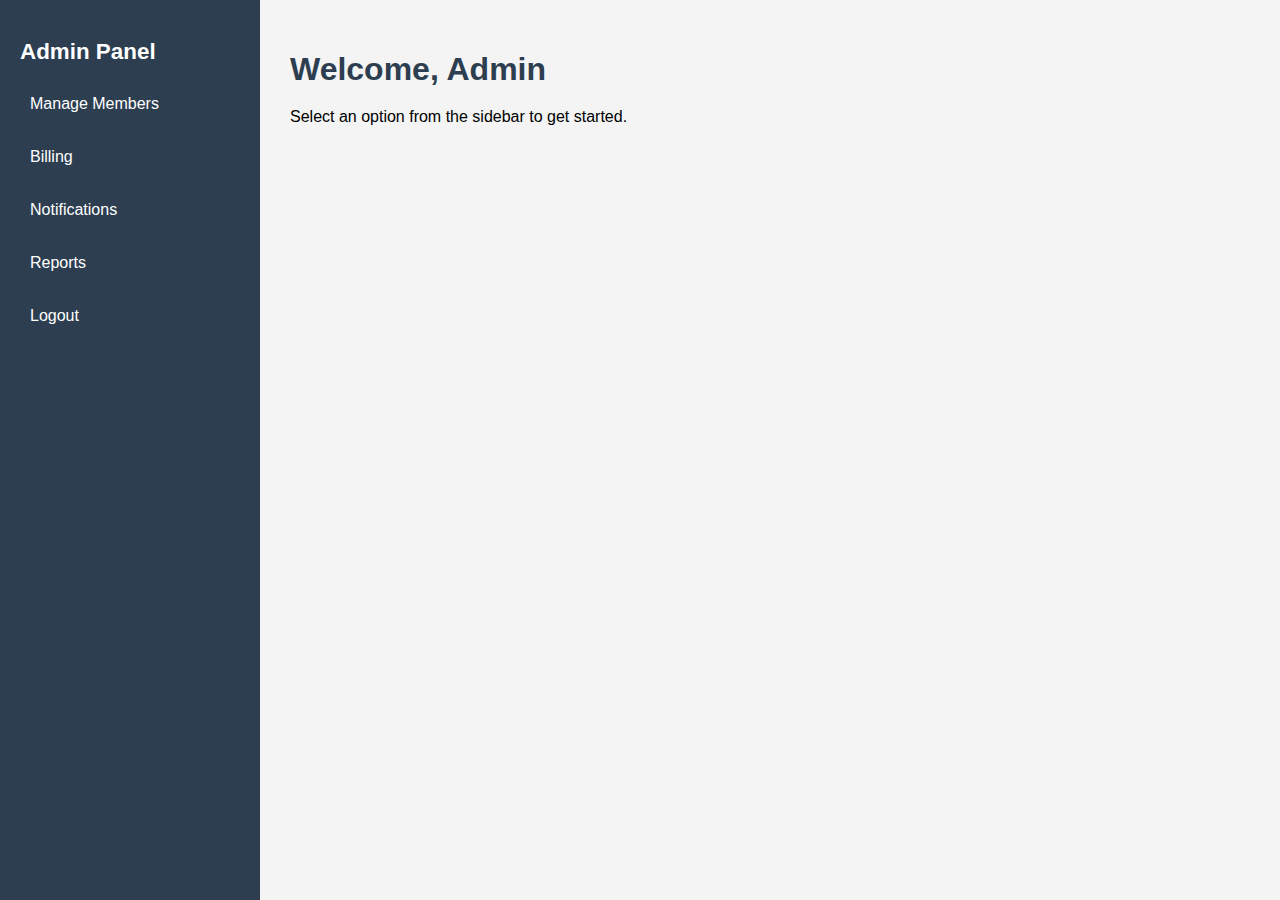
<file: admin.html>
<!DOCTYPE html>
<html lang="en">
<head>
  <meta charset="UTF-8">
  <meta name="viewport" content="width=device-width, initial-scale=1.0">
  <title>Admin Dashboard - Gym Management System</title>
  <link rel="stylesheet" href="style/admin.css">
</head>
<body>

  <div class="dashboard-container">
    <aside class="sidebar">
      <h2>Admin Panel</h2>
      <ul>
        <li><a href="#" onclick="showAdminSection('members')">Manage Members</a></li>
        <li><a href="#" onclick="showAdminSection('billing')">Billing</a></li>
        <li><a href="#" onclick="showAdminSection('notifications')">Notifications</a></li>
        <li><a href="#" onclick="showAdminSection('reports')">Reports</a></li>
        <li><a href="login.html">Logout</a></li>
      </ul>
    </aside>

    <main class="main-content">
      <h1>Welcome, Admin</h1>
      <div id="adminSectionContent">
        <p>Select an option from the sidebar to get started.</p>
      </div>
    </main>
  </div>

  <script src="script/admin.js"></script>
</body>
</html>
</file>
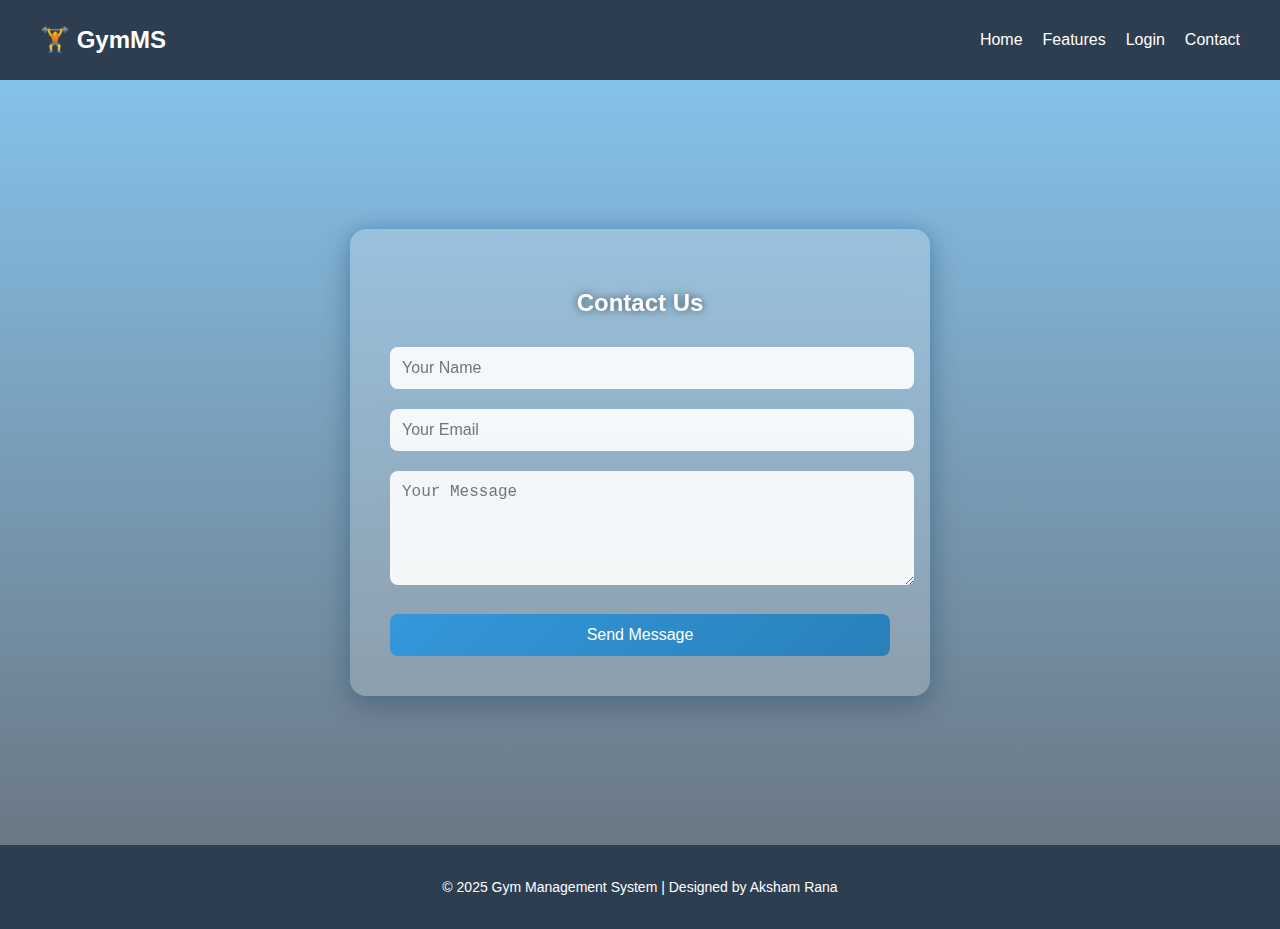
<file: contact.html>
<!DOCTYPE html>
<html lang="en">
<head>
  <meta charset="UTF-8">
  <meta name="viewport" content="width=device-width, initial-scale=1.0">
  <title>Contact - Gym Management System</title>
  <link rel="stylesheet" href="style/contact.css">
</head>
<body>

  <header>
    <nav class="navbar">
      <div class="logo">🏋️ GymMS</div>
      <ul class="nav-links">
        <li><a href="index.html">Home</a></li>
        <li><a href="index.html#features">Features</a></li>
        <li><a href="login.html">Login</a></li>
        <li><a href="contact.html">Contact</a></li>
      </ul>
    </nav>
  </header>

  <section class="contact-section">
    <div class="contact-box">
      <h2>Contact Us</h2>
      <form>
        <input type="text" placeholder="Your Name" required>
        <input type="email" placeholder="Your Email" required>
        <textarea placeholder="Your Message" rows="5" required></textarea>
        <button type="submit">Send Message</button>
      </form>
    </div>
  </section>

  <footer>
    <p>&copy; 2025 Gym Management System | Designed by Aksham Rana</p>
  </footer>

</body>
</html>
</file>
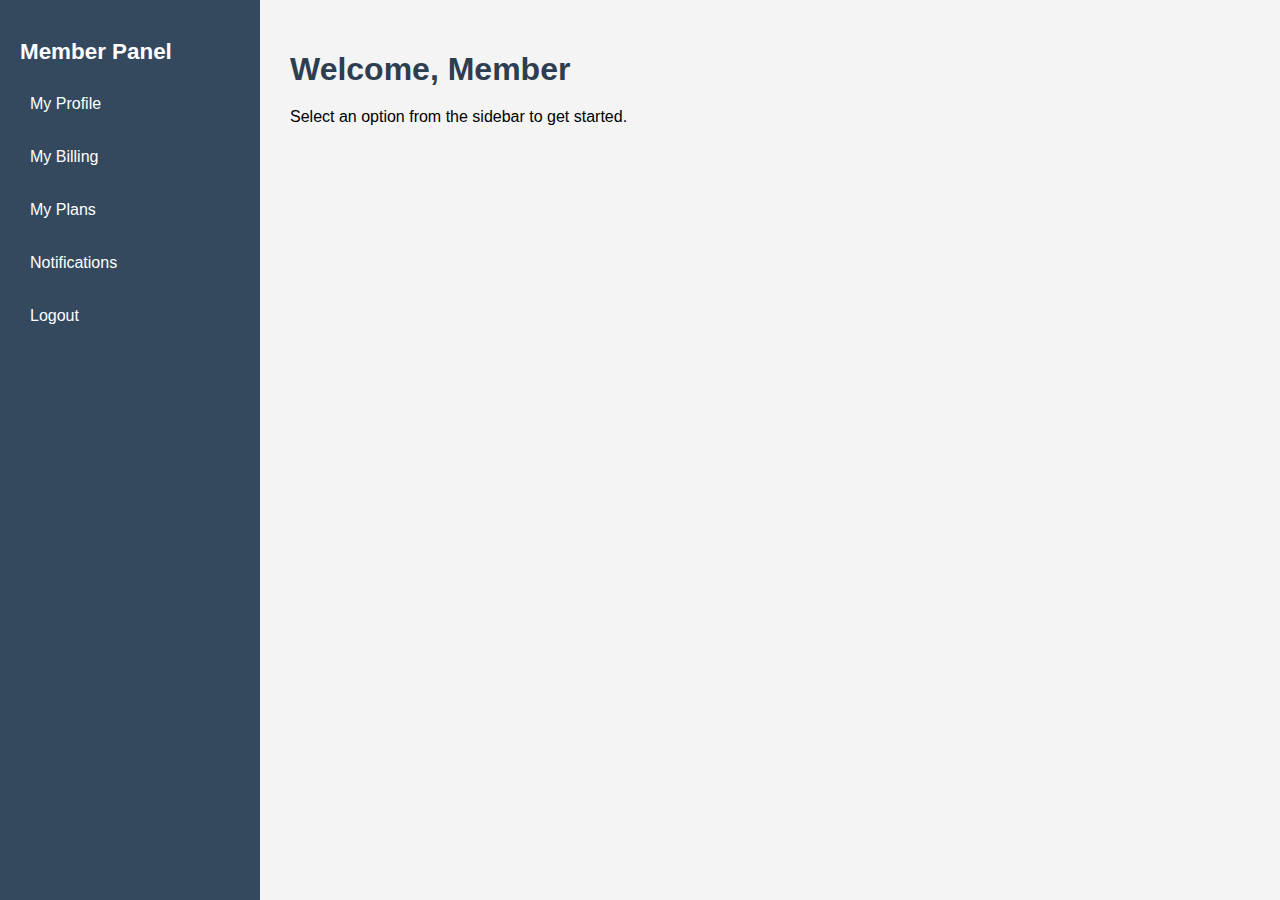
<file: member.html>
<!DOCTYPE html>
<html lang="en">
<head>
  <meta charset="UTF-8">
  <meta name="viewport" content="width=device-width, initial-scale=1.0">
  <title>Member Dashboard - Gym Management System</title>
  <link rel="stylesheet" href="style/member.css">
</head>
<body>

  <div class="dashboard-container">
    <aside class="sidebar">
      <h2>Member Panel</h2>
      <ul>
        <li><a href="#" onclick="showMemberSection('profile')">My Profile</a></li>
        <li><a href="#" onclick="showMemberSection('billing')">My Billing</a></li>
        <li><a href="#" onclick="showMemberSection('plans')">My Plans</a></li>
        <li><a href="#" onclick="showMemberSection('notifications')">Notifications</a></li>
        <li><a href="login.html">Logout</a></li>
      </ul>
    </aside>

    <main class="main-content">
      <h1>Welcome, Member</h1>
      <div id="memberSectionContent">
        <p>Select an option from the sidebar to get started.</p>
      </div>
    </main>
  </div>

  <script src="script/member.js"></script>
</body>
</html>
</file>
<file: style/admin.css>
body {
  margin: 0;
  font-family: Arial, sans-serif;
}

.dashboard-container {
  display: flex;
  min-height: 100vh;
}

.sidebar {
  width: 220px;
  background: #2c3e50;
  color: #fff;
  padding: 20px;
}

.sidebar h2 {
  margin-bottom: 20px;
  font-size: 1.4rem;
}

.sidebar ul {
  list-style: none;
  padding: 0;
}

.sidebar ul li {
  margin: 15px 0;
}

.sidebar ul li a {
  text-decoration: none;
  color: #fff;
  display: block;
  padding: 10px;
  border-radius: 6px;
  transition: background 0.3s;
}

.sidebar ul li a:hover {
  background: #1abc9c;
}

.main-content {
  flex: 1;
  padding: 30px;
  background: #f4f4f4;
}

.main-content h1 {
  margin-bottom: 20px;
  color: #2c3e50;
}

table {
  width: 100%;
  border-collapse: collapse;
  margin-top: 15px;
}

table th, table td {
  border: 1px solid #ccc;
  padding: 10px;
  text-align: center;
}

button {
  padding: 6px 12px;
  border: none;
  border-radius: 4px;
  background: #1abc9c;
  color: #fff;
  cursor: pointer;
}

button:hover {
  background: #16a085;
}
</file>
<file: style/contact.css>
body {
  margin: 0;
  font-family: 'Segoe UI', Tahoma, Geneva, Verdana, sans-serif;
}

/* Bright contact background */
.contact-section {
  display: flex;
  justify-content: center;
  align-items: center;
  height: 85vh;
  background: url('https://images.unsplash.com/photo-1579751626657-72bc17010498?ixlib=rb-4.0.3&auto=format&fit=crop&w=1600&q=80') no-repeat center center/cover;
  position: relative;
}

.contact-section::after {
  content: "";
  position: absolute;
  top: 0; left: 0;
  width: 100%; height: 100%;
  background: linear-gradient(rgba(52, 152, 219, 0.6), rgba(44, 62, 80, 0.7));
}

/* Glassmorphism contact form with glow */
.contact-box {
  position: relative;
  background: rgba(255, 255, 255, 0.2);
  backdrop-filter: blur(12px);
  padding: 40px;
  border-radius: 16px;
  box-shadow: 0 8px 30px rgba(0,0,0,0.25), 0 0 15px rgba(52,152,219,0.4);
  width: 100%;
  max-width: 500px;
  text-align: center;
  z-index: 1;
  animation: fadeIn 0.8s ease-in-out;
}

.contact-box h2 {
  margin-bottom: 20px;
  color: #fff;
  text-shadow: 0 0 8px rgba(0,0,0,0.6);
}

.contact-box input,
.contact-box textarea {
  width: 100%;
  padding: 12px;
  margin: 10px 0;
  border-radius: 8px;
  border: none;
  outline: none;
  font-size: 16px;
  background: rgba(255, 255, 255, 0.9);
}

.contact-box button {
  width: 100%;
  padding: 12px;
  margin-top: 15px;
  background: linear-gradient(135deg, #3498db, #2980b9);
  color: #fff;
  border: none;
  border-radius: 8px;
  font-size: 16px;
  cursor: pointer;
  transition: transform 0.2s ease, box-shadow 0.3s ease;
}

.contact-box button:hover {
  transform: scale(1.07);
  box-shadow: 0 0 15px rgba(52, 152, 219, 0.8);
}

/* Navbar */
.navbar {
  display: flex;
  justify-content: space-between;
  align-items: center;
  padding: 15px 40px;
  background: #2c3e50;
  color: #fff;
}

.navbar .logo {
  font-size: 1.5rem;
  font-weight: bold;
}

.nav-links {
  list-style: none;
  display: flex;
  gap: 20px;
}

.nav-links a {
  text-decoration: none;
  color: #fff;
  transition: color 0.3s;
}

.nav-links a:hover {
  color: #1abc9c;
}

/* Footer */
footer {
  background: #2c3e50;
  color: #fff;
  text-align: center;
  padding: 20px;
  font-size: 14px;
}

/* Animation */
@keyframes fadeIn {
  from { opacity: 0; transform: translateY(20px); }
  to { opacity: 1; transform: translateY(0); }
}
</file>
<file: style/member.css>
body {
  margin: 0;
  font-family: Arial, sans-serif;
}

.dashboard-container {
  display: flex;
  min-height: 100vh;
}

.sidebar {
  width: 220px;
  background: #34495e;
  color: #fff;
  padding: 20px;
}

.sidebar h2 {
  margin-bottom: 20px;
  font-size: 1.4rem;
}

.sidebar ul {
  list-style: none;
  padding: 0;
}

.sidebar ul li {
  margin: 15px 0;
}

.sidebar ul li a {
  text-decoration: none;
  color: #fff;
  display: block;
  padding: 10px;
  border-radius: 6px;
  transition: background 0.3s;
}

.sidebar ul li a:hover {
  background: #1abc9c;
}

.main-content {
  flex: 1;
  padding: 30px;
  background: #f4f4f4;
}

.main-content h1 {
  margin-bottom: 20px;
  color: #2c3e50;
}

.card {
  background: #fff;
  padding: 20px;
  margin: 15px 0;
  border-radius: 8px;
  box-shadow: 0 4px 10px rgba(0,0,0,0.1);
}
</file>
